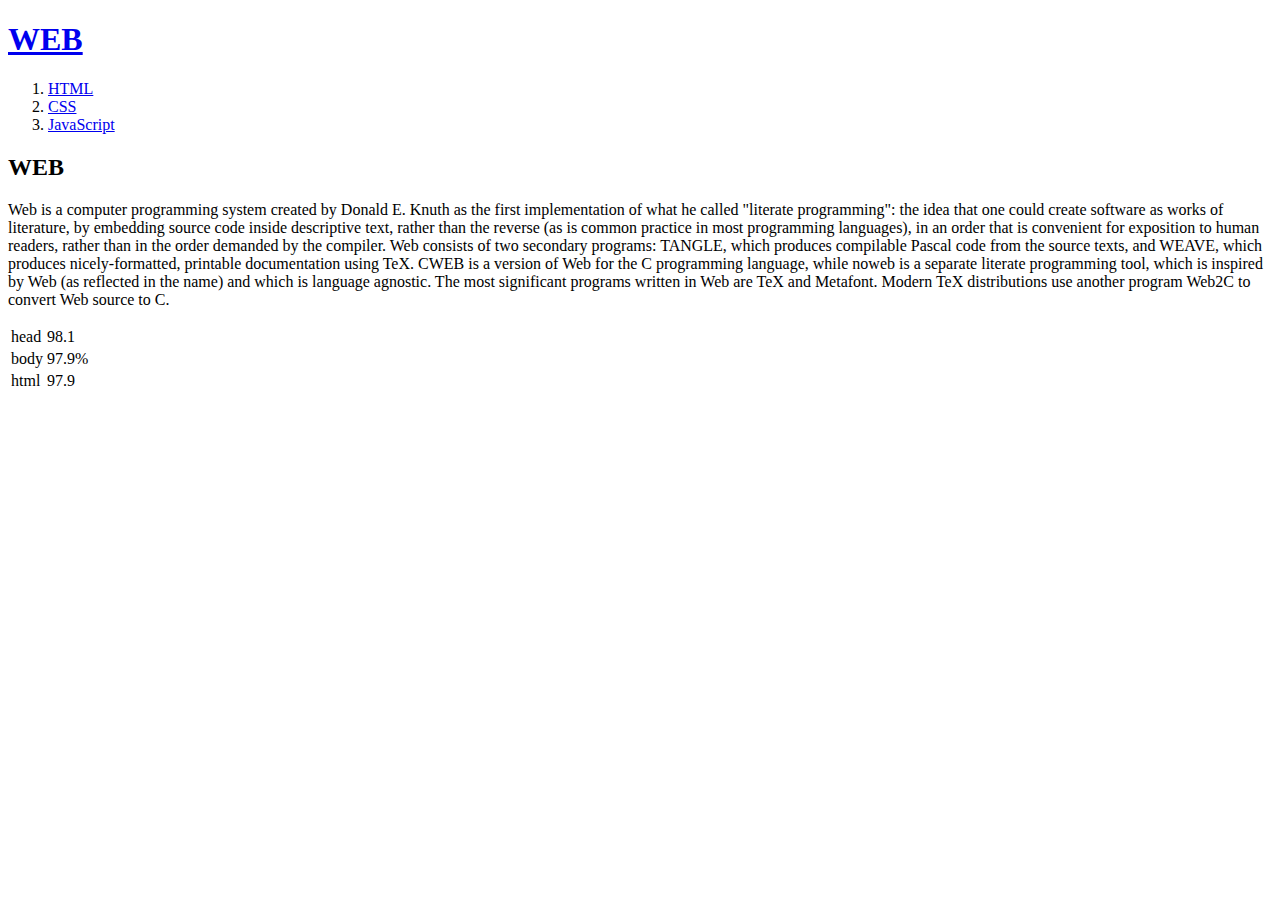
<file: index.html>
<!doctype html>
<html>
<head>
<title>WEB1 - Welcome</title>
<mata charset="utf-8">
</head>

<body>
  <h1><a href="index.html">WEB</a></h1>
  <ol>
    <li><a href="1.html">HTML</a></li>
    <li><a href="2.html">CSS</a></li>
    <li><a href="3.html">JavaScript</a></li>
  </ol>
  <h2>WEB</h2>
  <p>
    Web is a computer programming system created by Donald E. Knuth as the first implementation of what he called "literate programming": the idea that one could create software as works of literature, by embedding source code inside descriptive text, rather than the reverse (as is common practice in most programming languages), in an order that is convenient for exposition to human readers, rather than in the order demanded by the compiler.

 Web consists of two secondary programs: TANGLE, which produces compilable Pascal code from the source texts, and WEAVE, which produces nicely-formatted, printable documentation using TeX.

 CWEB is a version of Web for the C programming language, while noweb is a separate literate programming tool, which is inspired by Web (as reflected in the name) and which is language agnostic.

 The most significant programs written in Web are TeX and Metafont. Modern TeX distributions use another program Web2C to convert Web source to C.
  </p>
</body>
</html>


<table>
  <tr>
    <td>head</td>
    <td>98.1</td>
  </tr>
  <tr>
    <td>body</td>
    <td>97.9%</td>
  </tr>
  <tr>
    <td>html</td>
    <td>97.9</td>
  </tr>
</table>
</file>
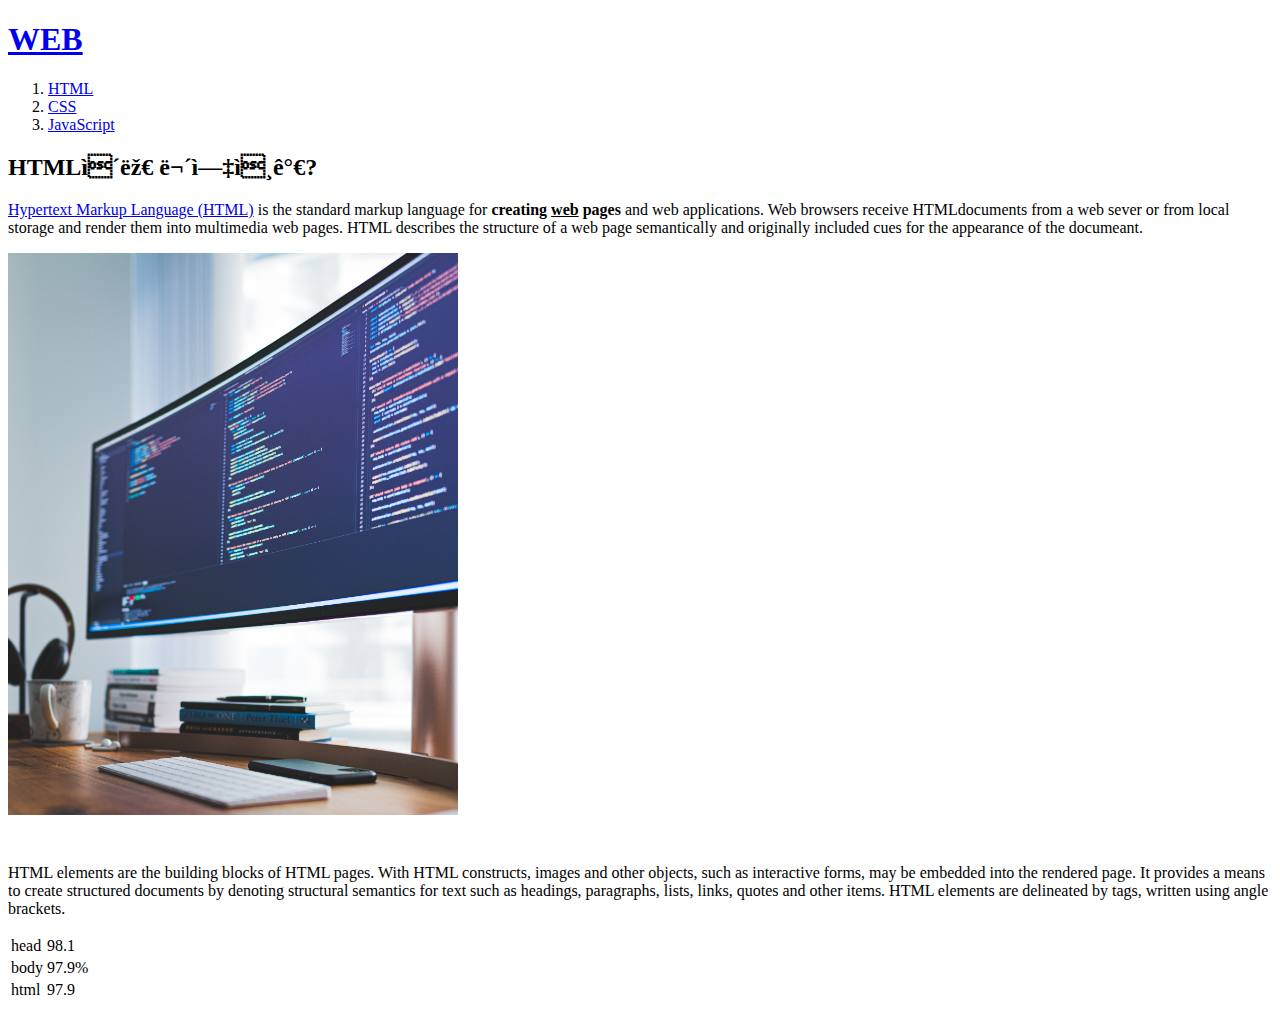
<file: 1.html>
<!doctype html>
<html>
<head>
<title>WEB1 - Html</title>
<mata charset="utf-8">
</head>

<body>
  <h1><a href="html">WEB</a></h1>
  <ol>
    <li><a href="1.html">HTML</a></li>
    <li><a href="2.html">CSS</a></li>
    <li><a href="3.html">JavaScript</a></li>
  </ol>
  <h2>HTML이란 무엇인가?</h2>
  <p><a href="https://www.w3.org/TR/2011/WD-html5-20110405/" target="_blank" title="html5 specification">Hypertext Markup Language (HTML)</a> is the standard markup language
  for <strong>creating <u>web</U> pages</strong> and
  web applications. Web browsers receive HTMLdocuments from a web sever or from local storage and render them into multimedia web pages.
  HTML describes the structure of a web page semantically and originally included cues for the appearance of the documeant.</p>
  <img src="coding1.jpg" width="450">
  <p style="margin-top:45px;">HTML elements are the building blocks of HTML pages. With HTML constructs, images and other objects,
  such as interactive forms, may be embedded into the rendered page. It provides a means to create structured documents by denoting structural semantics
  for text such as headings, paragraphs, lists, links, quotes and other items. HTML elements are delineated by tags, written using angle brackets.</p>
</body>
</html>


<table>
  <tr>
    <td>head</td>
    <td>98.1</td>
  </tr>
  <tr>
    <td>body</td>
    <td>97.9%</td>
  </tr>
  <tr>
    <td>html</td>
    <td>97.9</td>
  </tr>
</table>
</file>
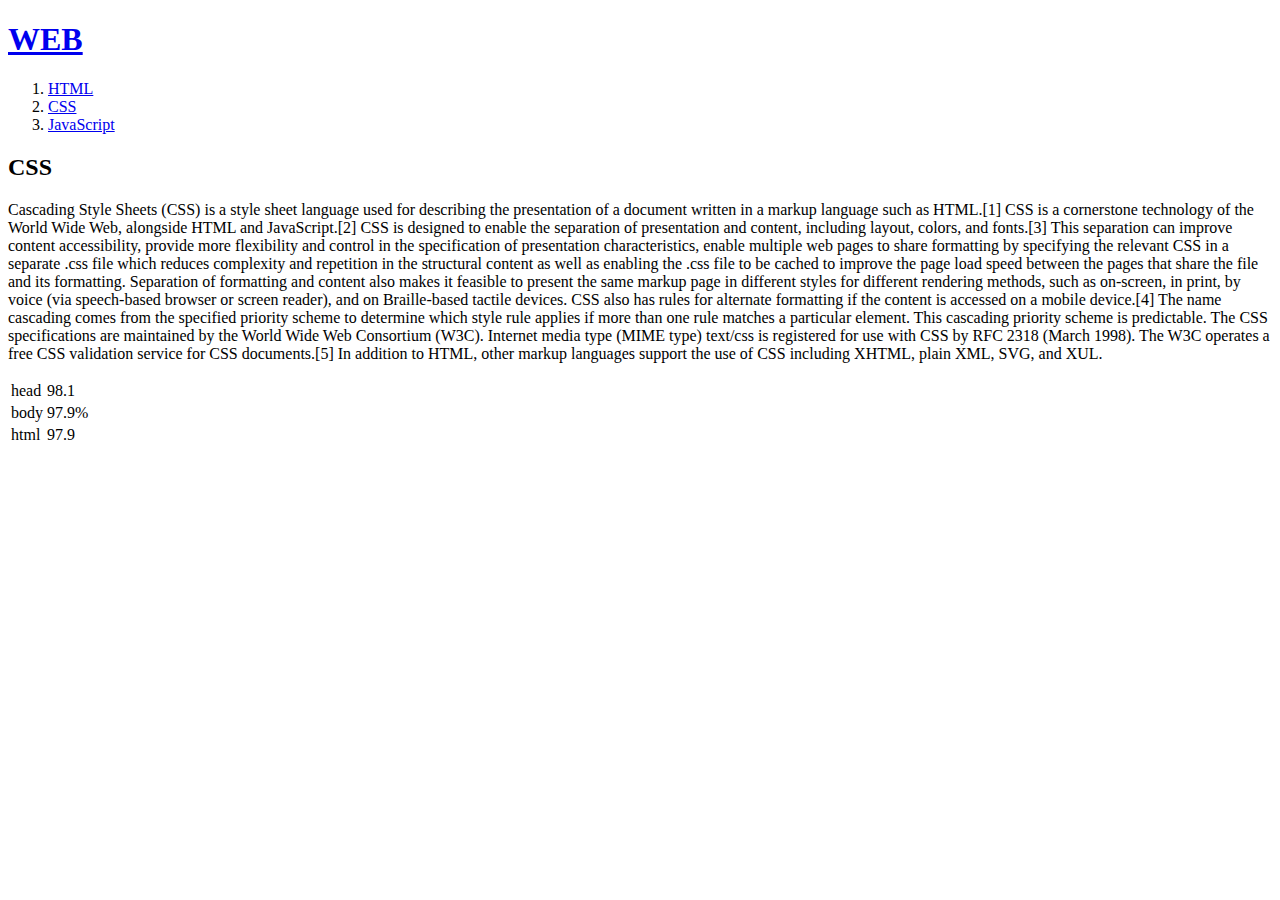
<file: 2.html>
<!doctype html>
<html>
<head>
<title>WEB1 - CSS </title>
<mata charset="utf-8">
</head>

<body>
  <h1><a href="html">WEB</a></h1>
  <ol>
    <li><a href="1.html">HTML</a></li>
    <li><a href="2.html">CSS</a></li>
    <li><a href="3.html">JavaScript</a></li>
  </ol>
  <h2>CSS</h2>
  <p>
    Cascading Style Sheets (CSS) is a style sheet language used for describing the presentation of a document written in a markup language such as HTML.[1] CSS is a cornerstone technology of the World Wide Web, alongside HTML and JavaScript.[2]

  CSS is designed to enable the separation of presentation and content, including layout, colors, and fonts.[3] This separation can improve content accessibility, provide more flexibility and control in the specification of presentation characteristics, enable multiple web pages to share formatting by specifying the relevant CSS in a separate .css file which reduces complexity and repetition in the structural content as well as enabling the .css file to be cached to improve the page load speed between the pages that share the file and its formatting.

  Separation of formatting and content also makes it feasible to present the same markup page in different styles for different rendering methods, such as on-screen, in print, by voice (via speech-based browser or screen reader), and on Braille-based tactile devices. CSS also has rules for alternate formatting if the content is accessed on a mobile device.[4]

  The name cascading comes from the specified priority scheme to determine which style rule applies if more than one rule matches a particular element. This cascading priority scheme is predictable.

  The CSS specifications are maintained by the World Wide Web Consortium (W3C). Internet media type (MIME type) text/css is registered for use with CSS by RFC 2318 (March 1998). The W3C operates a free CSS validation service for CSS documents.[5]

  In addition to HTML, other markup languages support the use of CSS including XHTML, plain XML, SVG, and XUL.
  </p>
</body>
</html>








<table>
  <tr>
    <td>head</td>
    <td>98.1</td>
  </tr>
  <tr>
    <td>body</td>
    <td>97.9%</td>
  </tr>
  <tr>
    <td>html</td>
    <td>97.9</td>
  </tr>
</table>
</file>
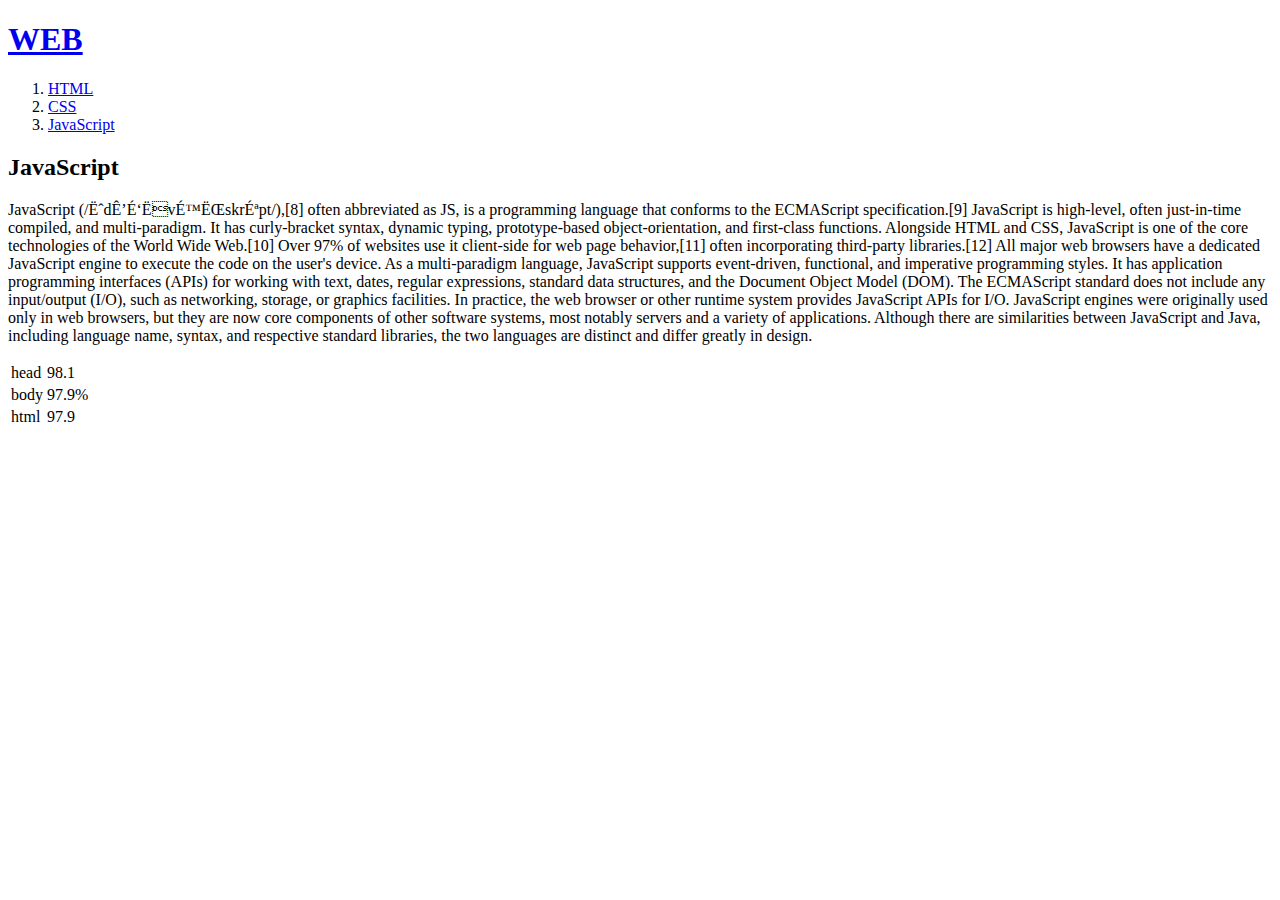
<file: 3.html>
<!doctype html>
<html>
<head>
<title>WEB1 - JavaScript</title>
<mata charset="utf-8">
</head>

<body>
  <h1><a href="html">WEB</a></h1>
  <ol>
    <li><a href="1.html">HTML</a></li>
    <li><a href="2.html">CSS</a></li>
    <li><a href="3.html">JavaScript</a></li>
  </ol>
  <h2>JavaScript</h2>
  <p>
    JavaScript (/ˈdʒɑːvəˌskrɪpt/),[8] often abbreviated as JS, is a programming language that conforms to the ECMAScript specification.[9] JavaScript is high-level, often just-in-time compiled, and multi-paradigm. It has curly-bracket syntax, dynamic typing, prototype-based object-orientation, and first-class functions.

Alongside HTML and CSS, JavaScript is one of the core technologies of the World Wide Web.[10] Over 97% of websites use it client-side for web page behavior,[11] often incorporating third-party libraries.[12] All major web browsers have a dedicated JavaScript engine to execute the code on the user's device.

As a multi-paradigm language, JavaScript supports event-driven, functional, and imperative programming styles. It has application programming interfaces (APIs) for working with text, dates, regular expressions, standard data structures, and the Document Object Model (DOM).

The ECMAScript standard does not include any input/output (I/O), such as networking, storage, or graphics facilities. In practice, the web browser or other runtime system provides JavaScript APIs for I/O.

JavaScript engines were originally used only in web browsers, but they are now core components of other software systems, most notably servers and a variety of applications.

Although there are similarities between JavaScript and Java, including language name, syntax, and respective standard libraries, the two languages are distinct and differ greatly in design.
  </p>
</body>
</html>


<table>
  <tr>
    <td>head</td>
    <td>98.1</td>
  </tr>
  <tr>
    <td>body</td>
    <td>97.9%</td>
  </tr>
  <tr>
    <td>html</td>
    <td>97.9</td>
  </tr>
</table>
</file>
